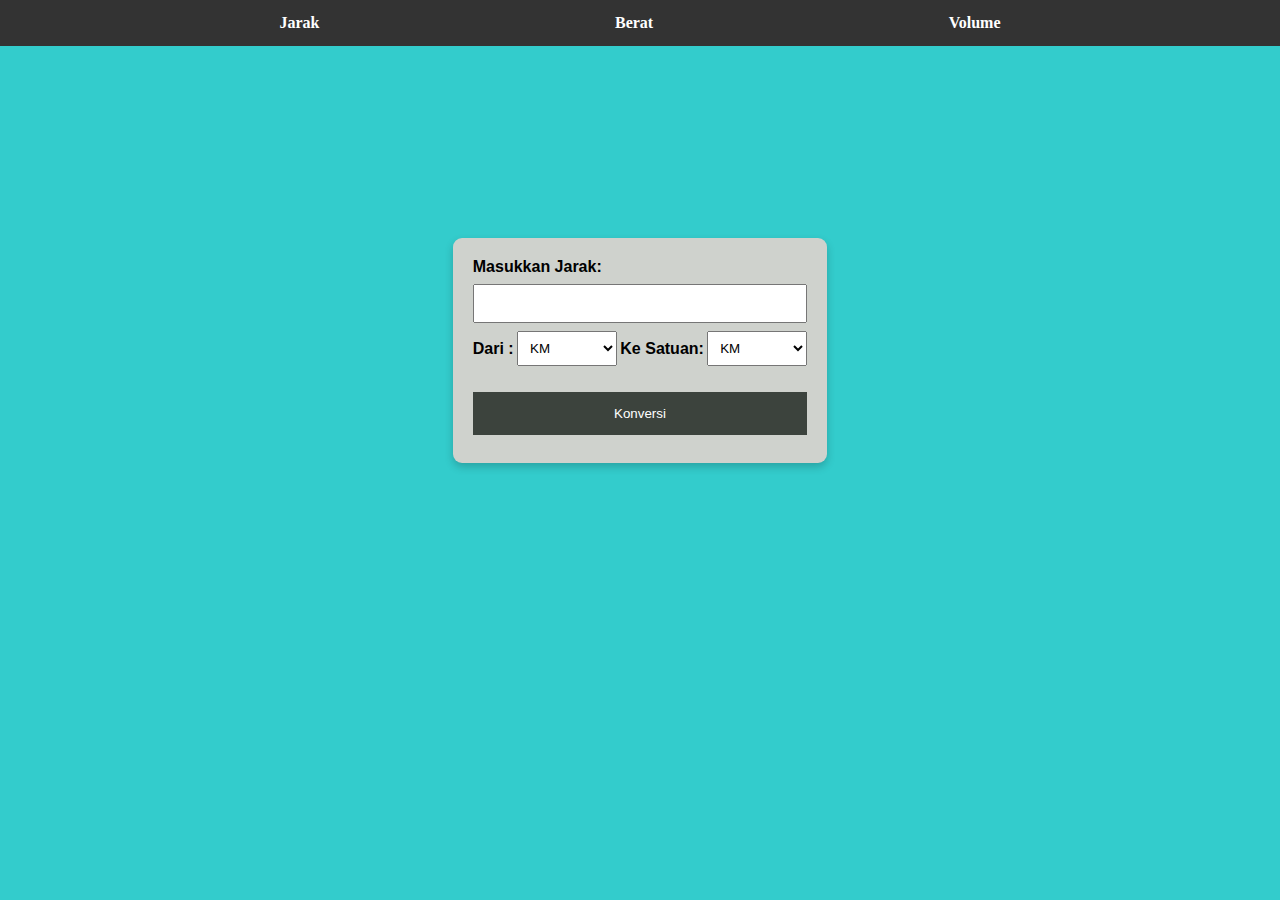
<file: index.html>
<html lang="en">
  <head>
    <meta charset="UTF-8" />
    <meta name="viewport" content="width=device-width, initial-scale=1.0" />
    <title>Konversi Panjang</title>
    <link rel="stylesheet" href="CSS/style.css" type="text/css" media="all" />
  </head>

  <body>
    <nav class="navbar">
      <div class="nav-item"><a href="index.html">Jarak</a></div>
      <div class="nav-item"><a href="berat.html">Berat</a></div>
      <div class="nav-item"><a href="volume.html">Volume</a></div>
    </nav>
    <div class="card">
      <form>
        <label for="distance">Masukkan Jarak:</label>
        <input type="number" id="distance" name="distance" />
        <br />
        <div class="selects">
          <label for="fromUnit">Dari :</label>
          <select id="fromUnit" name="fromUnit">
            <option value="km">KM</option>
            <option value="hm">HM</option>
            <option value="dam">DAM</option>
            <option value="m">M</option>
            <option value="dm">DM</option>
            <option value="cm">CM</option>
            <option value="mm">MM</option>
          </select>
          <label for="toUnit">Ke Satuan:</label>
          <select id="toUnit" name="toUnit">
            <option value="km">KM</option>
            <option value="hm">HM</option>
            <option value="dam">DAM</option>
            <option value="m">M</option>
            <option value="dm">DM</option>
            <option value="cm">CM</option>
            <option value="mm">MM</option>
          </select>
        </div>
        <br />
        <button type="button" onclick="convertLength()">Konversi</button>
      </form>
    </div>

    <script>
      function convertLength() {
        const distance = parseFloat(document.getElementById("distance").value);
        const fromUnit = document
          .getElementById("fromUnit")
          .value.toLowerCase();
        const toUnit = document.getElementById("toUnit").value.toLowerCase();

        const units = {
          km: 1000,
          hm: 100,
          dam: 10,
          m: 1,
          dm: 0.1,
          cm: 0.01,
          mm: 0.001,
        };

        if (
          isNaN(distance) ||
          units[fromUnit] === undefined ||
          units[toUnit] === undefined
        ) {
          alert("Masukan tidak valid.");
        } else {
          const convertedDistance =
            (distance * units[fromUnit]) / units[toUnit];
          alert(`Hasil konversi: ${convertedDistance}`);
        }
      }
    </script>
  </body>
</html>
</file>
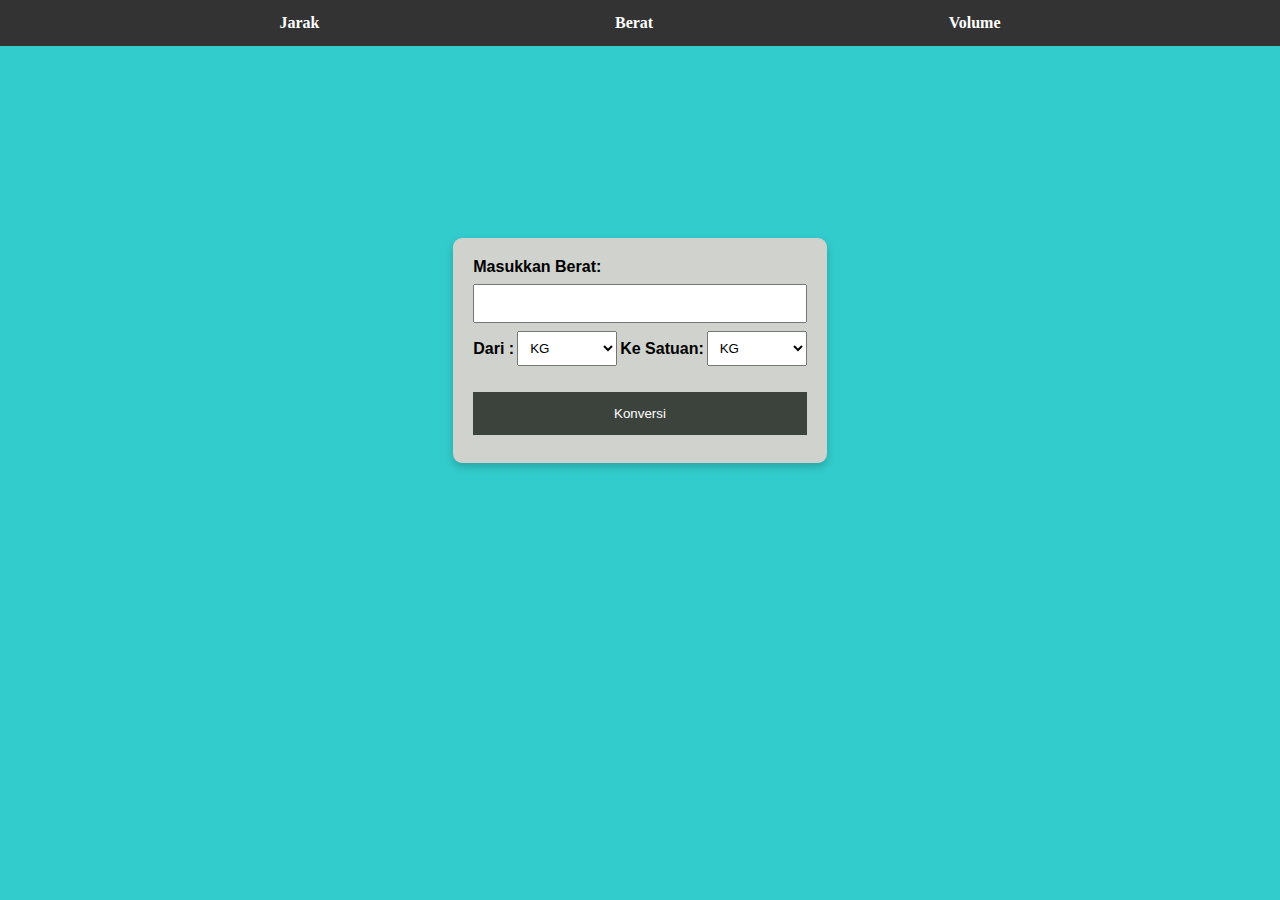
<file: berat.html>
<!DOCTYPE html>
<html lang="en">
    <head>
        <meta charset="UTF-8" />
        <meta name="viewport" content="width=device-width, initial-scale=1.0" />
        <title>Konversi Berat</title>
        <link rel="stylesheet" href="CSS/style.css" type="text/css" media="all" />
    </head>

    <body>
        <nav class="navbar">
            <div class="nav-item"><a href="index.html">Jarak</a></div>
            <div class="nav-item"><a href="berat.html">Berat</a></div>
            <div class="nav-item"><a href="volume.html">Volume</a></div>
        </nav>
        <div class="card">
            <form>
                <label for="weight">Masukkan Berat:</label>
                <input type="number" id="weight" name="weight" />
                <br />
                <div class="selects">
                    <label for="fromUnit">Dari :</label>
                    <select id="fromUnit" name="fromUnit">
                        <option value="kg">KG</option>
                        <option value="hg">HG</option>
                        <option value="dag">DAG</option>
                        <option value="g">G</option>
                        <option value="dg">DG</option>
                        <option value="cg">CG</option>
                        <option value="mg">MG</option>
                    </select>
                    <label for="toUnit">Ke Satuan:</label>
                    <select id="toUnit" name="toUnit">
                        <option value="kg">KG</option>
                        <option value="hg">HG</option>
                        <option value="dag">DAG</option>
                        <option value="g">G</option>
                        <option value="dg">DG</option>
                        <option value="cg">CG</option>
                        <option value="mg">MG</option>
                    </select>
                </div>
                <br />
                <button type="button" onclick="convertWeight()">
                    Konversi
                </button>
            </form>
        </div>

        <script>
            function convertWeight() {
                const weight = parseFloat(
                    document.getElementById("weight").value
                );
                const fromUnit = document
                    .getElementById("fromUnit")
                    .value.toLowerCase();
                const toUnit = document
                    .getElementById("toUnit")
                    .value.toLowerCase();

                const units = {
                    kg: 1000,
                    hg: 100,
                    dag: 10,
                    g: 1,
                    dg: 0.1,
                    cg: 0.01,
                    mg: 0.001
                };

                if (
                    isNaN(weight) ||
                    units[fromUnit] === undefined ||
                    units[toUnit] === undefined
                ) {
                    alert("Masukan tidak valid.");
                } else {
                    const convertedWeight =
                        (weight * units[fromUnit]) / units[toUnit];
                    alert(`Hasil konversi: ${convertedWeight}`);
                }
            }
        </script>
    </body>
</html>
</file>
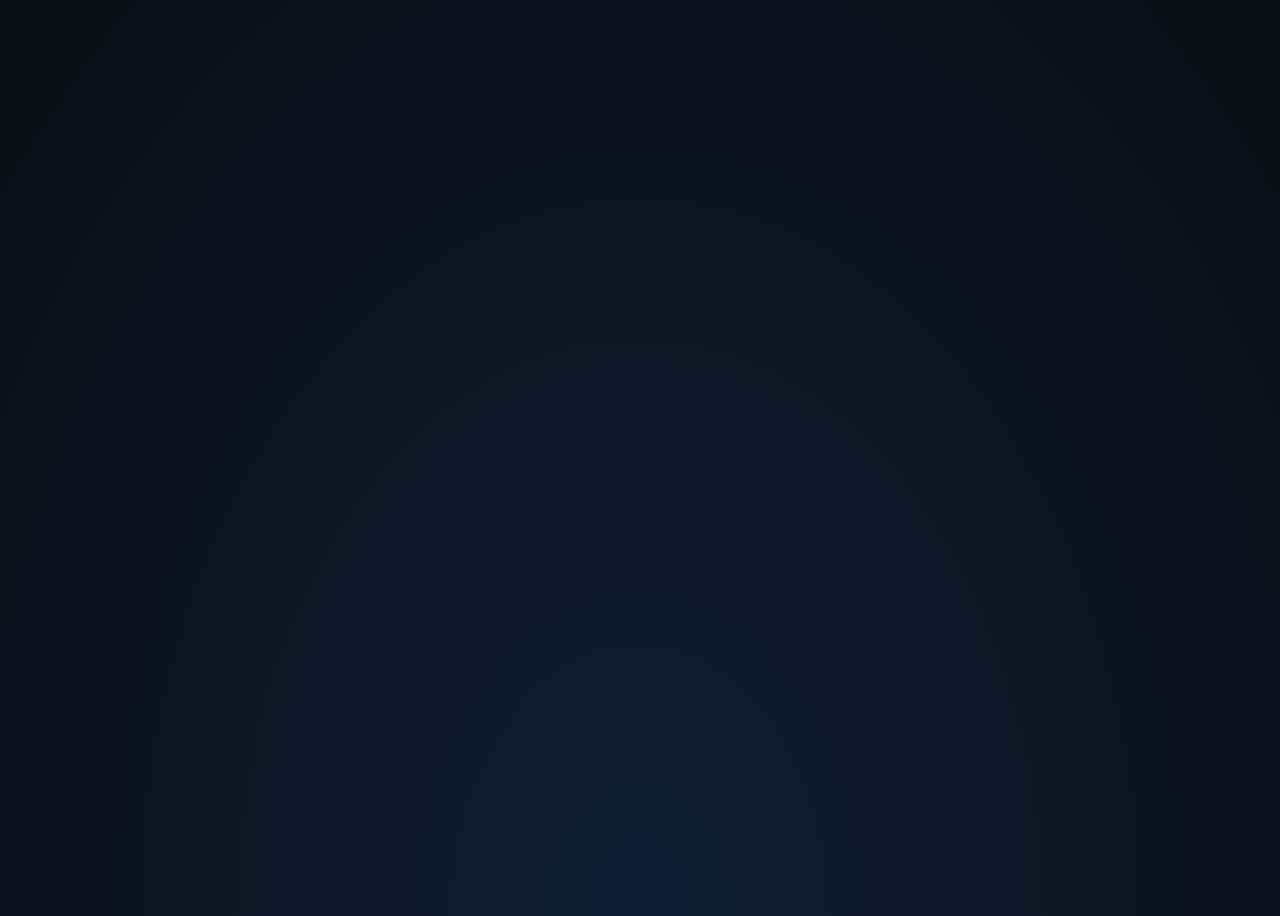
<file: tes.html>
<!DOCTYPE html>
<html lang="en">
<head>
    <meta charset="UTF-8">
    <meta name="viewport" content="width=device-width, initial-scale=1.0">
    <title>Document</title>
</head>
<body>
    <STYle>
        body {
            display: flex;
            justify-content: center;
            align-items: center;
            min-height: 100vh;
            background: radial-gradient(ellipse at bottom, #0d1d31 0%, #0c0d13 100%);
            overflow: hidden;
          }
          
          .stars {
            position: fixed;
            top: 0;
            left: 0;
            width: 100%;
            height: 120%;
            transform: rotate(-45deg);
          }
          
          .star {
            position: absolute;
            top: var(--top-offset);
            left: 0;
            width: var(--star-tail-length);
            height: var(--star-tail-height);
            color: var(--star-color);
            background: linear-gradient(45deg, currentColor, transparent);
            border-radius: 50%;
            filter: drop-shadow(0 0 6px currentColor);
            transform: translate3d(104em, 0, 0);
            animation: fall var(--fall-duration) var(--fall-delay) linear infinite, tail-fade var(--tail-fade-duration) var(--fall-delay) ease-out infinite;
          }
          
           @media screen and (max-width: 750px) {
            .star {
              animation: fall var(--fall-duration) var(--fall-delay) linear infinite;
            }
          }
          
          .star::before,
          .star::after {
            position: absolute;
            content: '';
            top: 0;
            left: calc(var(--star-width) / -2);
            width: var(--star-width);
            height: 100%;
            background: linear-gradient(45deg, transparent, currentColor, transparent);
            border-radius: inherit;
            animation: blink 2s linear infinite;
          }
          
          .star::before {
            transform: rotate(45deg);
          }
          
          .star::after {
            transform: rotate(-45deg);
          }
          
          @keyframes fall {
            to {
              transform: translate3d(-30em, 0, 0);
            }
          }
          
          @keyframes tail-fade {
            0%, 50% {
              width: var(--star-tail-length);
              opacity: 1;
            }
          
            70%, 80% {
              width: 0;
              opacity: 0.4;
            }
          
            100% {
              width: 0;
              opacity: 0;
            }
          }
          
          @keyframes blink {
            50% {
              opacity: 0.6;
            }
          }
          
    </STYle>
    <div class="stars">
        <div class="star"></div>
        <div class="star"></div>
        <div class="star"></div>
        <div class="star"></div>
        <div class="star"></div>
        <div class="star"></div>
        <div class="star"></div>
        <div class="star"></div>
        <div class="star"></div>
        <div class="star"></div>
        <div class="star"></div>
        <div class="star"></div>
        <div class="star"></div>
        <div class="star"></div>
        <div class="star"></div>
        <div class="star"></div>
        <div class="star"></div>
        <div class="star"></div>
        <div class="star"></div>
        <div class="star"></div>
        <div class="star"></div>
        <div class="star"></div>
        <div class="star"></div>
        <div class="star"></div>
        <div class="star"></div>
        <div class="star"></div>
        <div class="star"></div>
        <div class="star"></div>
        <div class="star"></div>
        <div class="star"></div>
        <div class="star"></div>
        <div class="star"></div>
        <div class="star"></div>
        <div class="star"></div>
        <div class="star"></div>
        <div class="star"></div>
        <div class="star"></div>
        <div class="star"></div>
        <div class="star"></div>
        <div class="star"></div>
        <div class="star"></div>
        <div class="star"></div>
        <div class="star"></div>
        <div class="star"></div>
        <div class="star"></div>
        <div class="star"></div>
        <div class="star"></div>
        <div class="star"></div>
        <div class="star"></div>
        <div class="star"></div>
      </div>
</body>
</html>
</file>
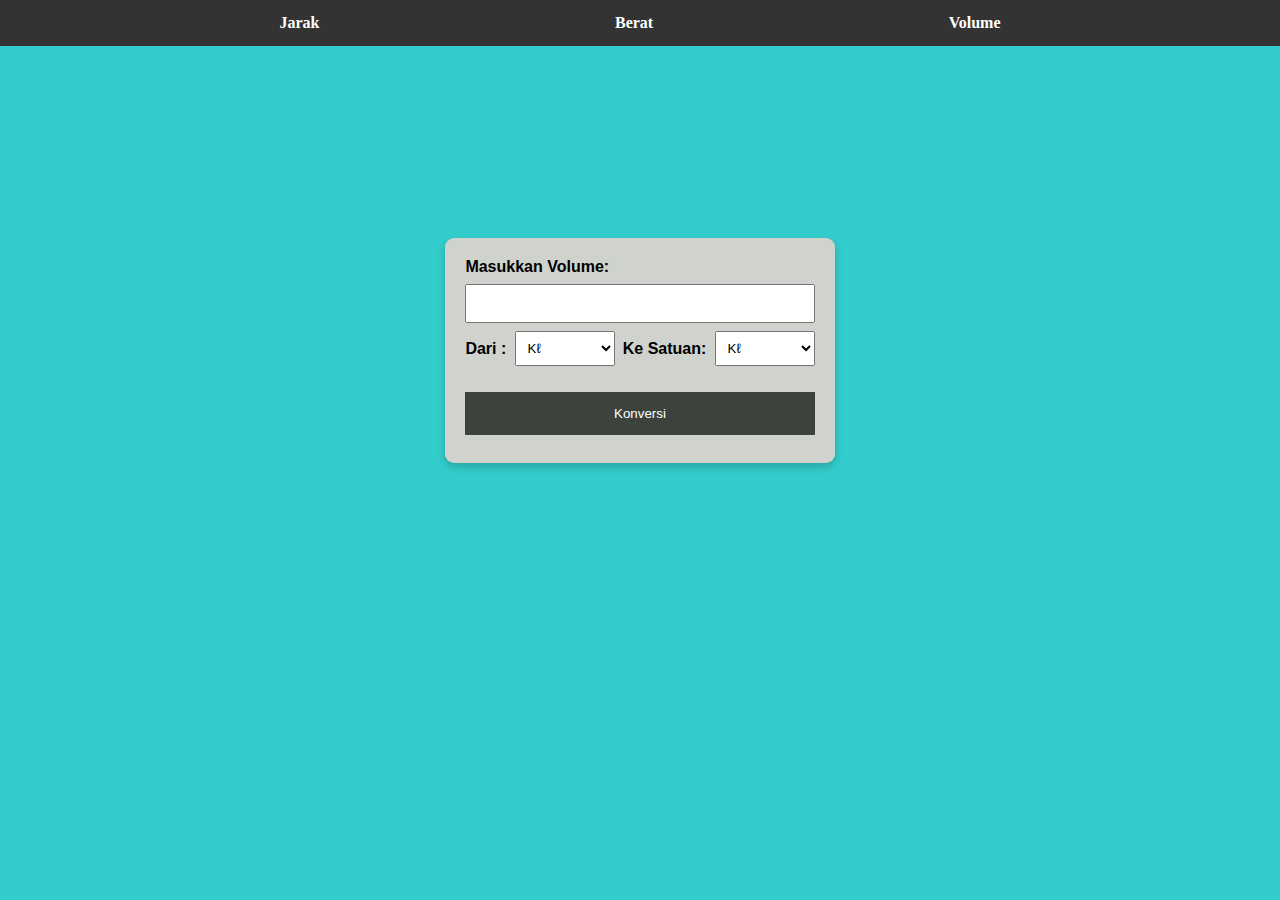
<file: volume.html>
<!DOCTYPE html>
<html lang="en">
  <head>
    <meta charset="UTF-8" />
    <meta name="viewport" content="width=device-width, initial-scale=1.0" />
    <title>Konversi Berat</title>
    <link rel="stylesheet" href="CSS/style.css" type="text/css" media="all" />
  </head>

  <body>
    <nav class="navbar">
      <div class="nav-item"><a href="index.html">Jarak</a></div>
      <div class="nav-item"><a href="berat.html">Berat</a></div>
      <div class="nav-item"><a href="volume.html">Volume</a></div>
    </nav>
    <div class="card">
      <form>
        <label for="weight">Masukkan Volume:</label>
        <input type="number" id="weight" name="weight" />
        <br />
        <div class="selects">
          <label for="fromUnit">Dari :</label>
          <select id="fromUnit" name="fromUnit">
            <option value="kℓ">Kℓ</option>
            <option value="hℓ">Hℓ</option>
            <option value="daℓ">DAℓ</option>
            <option value="ℓ">ℓ</option>
            <option value="dℓ">Dℓ</option>
            <option value="cℓ">Cℓ</option>
            <option value="mℓ">Mℓ</option>
          </select>
          <label for="toUnit">Ke Satuan:</label>
          <select id="toUnit" name="toUnit">
            <option value="kℓ">Kℓ</option>
            <option value="hℓ">Hℓ</option>
            <option value="daℓ">DAℓ</option>
            <option value="ℓ">ℓ</option>
            <option value="dℓ">Dℓ</option>
            <option value="cℓ">Cℓ</option>
            <option value="mℓ">Mℓ</option>
          </select>
        </div>
        <br />
        <button type="button" onclick="convertWeight()">Konversi</button>
      </form>
    </div>

    <script>
      function convertWeight() {
        const weight = parseFloat(document.getElementById("weight").value);
        const fromUnit = document
          .getElementById("fromUnit")
          .value.toLowerCase();
        const toUnit = document.getElementById("toUnit").value.toLowerCase();

        const units = {
          kℓ: 1000,
          hℓ: 100,
          daℓ: 10,
          ℓ: 1,
          dℓ: 0.1,
          cℓ: 0.01,
          mℓ: 0.001,
        };

        if (
          isNaN(weight) ||
          units[fromUnit] === undefined ||
          units[toUnit] === undefined
        ) {
          alert("Masukan tidak valid.");
        } else {
          const convertedWeight = (weight * units[fromUnit]) / units[toUnit];
          alert(`Hasil konversi: ${convertedWeight}`);
        }
      }
    </script>
  </body>
</html>
</file>
<file: CSS/style.css>
body {
  font-family: serif;
  font-weight: bold;
  background: #33cccc;
  animation: color 9s infinite linear;
  margin: 0;
  padding: 0;
}
.navbar {
  background-color: #333;
  overflow: hidden;
  display: flex;
  justify-content: space-evenly;
}

.nav-item {
  float: left;
  display: block;
  color: white;
  text-align: center;
  padding: 14px 16px;
  text-decoration: none;
}

.nav-item a {
  text-decoration: none;
  color: white;
}


.card {
  padding-top: 15%;
  display: flex;
  align-items: center;
  justify-content: center;
}
form {
  box-shadow: 0 4px 8px 0 rgba(0, 0, 0, 0.2);
  max-width: 700px;
  margin: auto;
  font-family: arial;
  padding: 20px;
  background-color: #cfd2cd;
  border-radius: 9px;
}
input[type="number"] {
  width: 100%;
  padding: 10px 10px;
  margin: 8px 0;
  box-sizing: border-box;
}

.selects {
  display: flex;
  justify-content: space-between;
  align-items: center;
}
select {
  width: 100px;
  padding: 8px 8px;
}
button {
  background-color: #3c433d;
  color: white;
  padding: 14px 20px;
  margin: 8px 0;
  border: none;
  cursor: pointer;
  width: 100%;
}
@keyframes color {
  0% {
    background: #cfd2cd;
  }
  50% {
    background: #303232;
  }
  100% {
    background: #1b1a19;
  }
}
</file>
